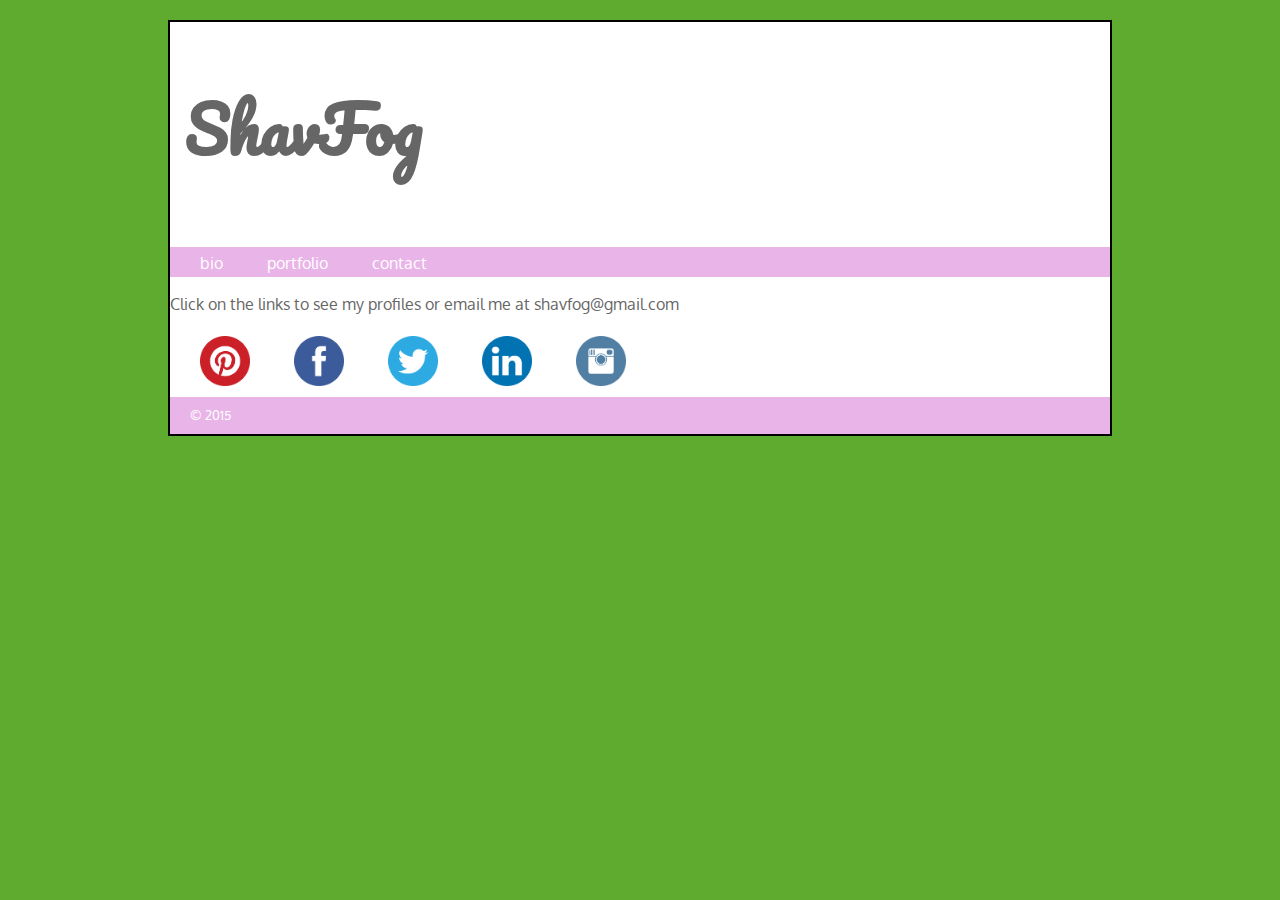
<file: contact.html>
<!DOCTYPE html>
<html>
<head>
    <meta http-equiv="Content-Type" content="text/html" charset="UTF-8" />
    <link rel="stylesheet" type="text/css" href="css/normalize.css"/>
    <link rel="stylesheet" type="text/css" href="css/base.css"/>
    <link href='https://fonts.googleapis.com/css?family=Pacifico|Oxygen' rel='stylesheet' type='text/css'>
    <title>Hello Web!</title>
</head>
<body>
    <div class="wrapper">
        <header>
            <h1>ShavFog</h1>
            <nav>
			<ul>
				<li><a href="index.html">bio</a></li>
                <li><a href="portfolio.html">portfolio</a></li>
                <li><a href="contact.html">contact</a></li>
			</ul>
            </nav>
        </header>
    <section class="contact">
        <p> Click on the links to see my profiles or email me at shavfog@gmail.com</p>
                    <div class="social">
            	<ul>
				<li><a href="https://www.pinterest.com/shavfog/"><img src="img/pinterest.png" alt="pinterest" width="50" height="50"></a></li>
				<li><a href="https://www.facebook.com/shaverne.fogarty"><img src="img/facebook.png" alt="facebook" width="50" height="50"></a></li>
				<li><a href="https://twitter.com/shavfog"><img src="img/twitter.png" alt="twitter" width="50" height="50"></a></li>
                <li><a href="https://www.linkedin.com/profile/view?id=338555185&trk=nav_responsive_tab_profile_pic"><img src="img/linkedin.png" alt="linkedin" width="50" height="50"></a></li>
                <li><a href="http://instagram.com/shavfog/"><img src="img/instagram.png" alt="instagram" width="50" height="50"></a></li>
                </ul>
			</div>
    </section>
    <aside>    
    
    </aside>
   <footer>
   &copy; 2015
   </footer>
   </div>
</body>
</html>
</file>
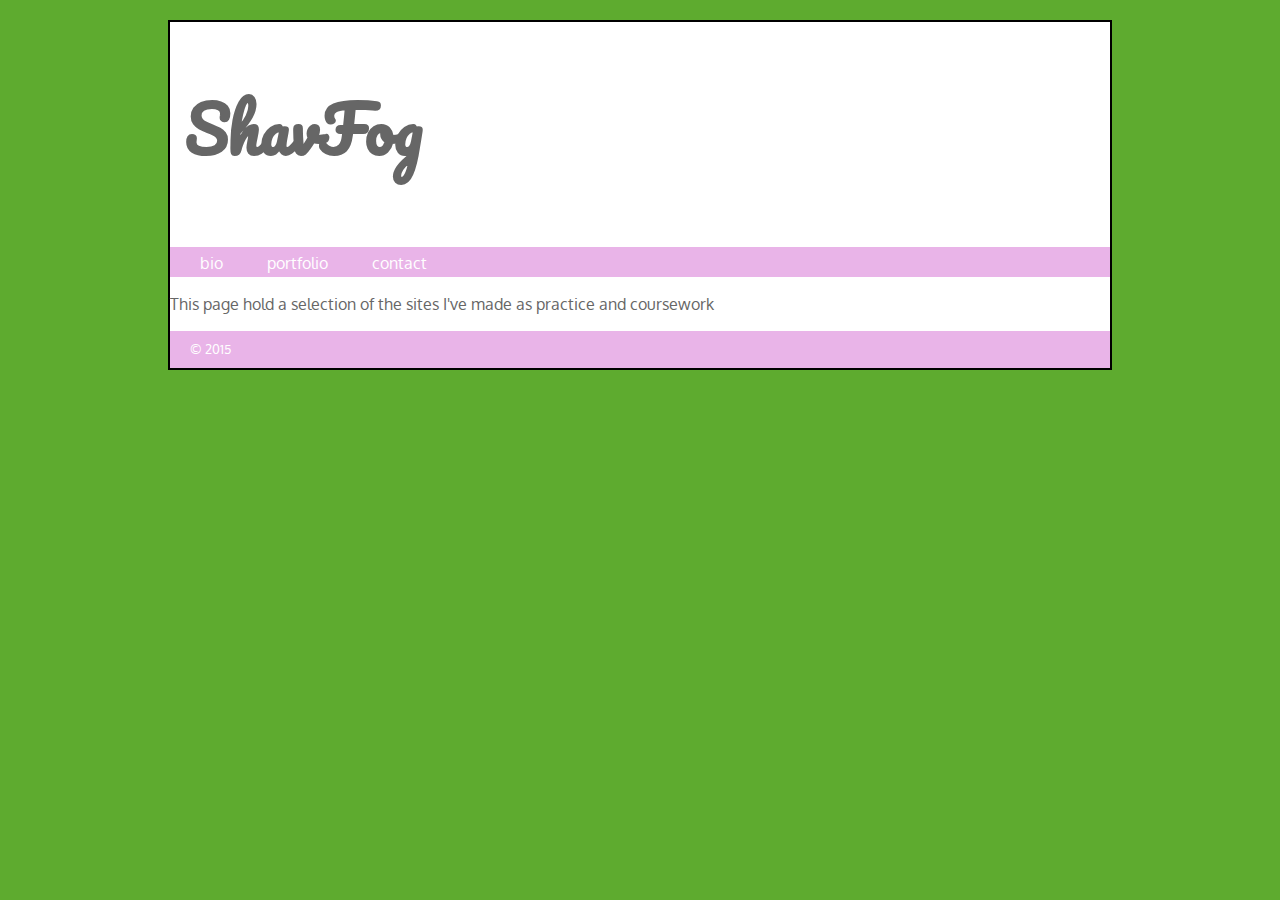
<file: portfolio.html>
<!DOCTYPE html>
<html>
<head>
    <meta http-equiv="Content-Type" content="text/html" charset="UTF-8" />
    <link rel="stylesheet" type="text/css" href="css/normalize.css"/>
    <link rel="stylesheet" type="text/css" href="css/base.css"/>
    <link href='https://fonts.googleapis.com/css?family=Pacifico|Oxygen' rel='stylesheet' type='text/css'>
    <title>Hello Web!</title>
</head>

<body>
<div class="wrapper">
	<header>
        <h1>ShavFog</h1>
            <nav>
			<ul>
				<li><a href="index.html">bio</a></li>
                <li><a href="portfolio.html">portfolio</a></li>
                <li><a href="contact.html">contact</a></li>
			</ul>
            </nav>
   </header>
   <section class="catering">
   <p>This page hold a selection of the sites I've made as practice and coursework </p>
    </section>
   <footer>
   &copy; 2015
   </footer>
   </div>
</body>
</html>
</file>
<file: css/base.css>
header, footer, nav, section, aside {
		display: block;
}
	
body {
		color: #666666;
		background-color: #5eab2f;
        font-family: 'Oxygen', sans-serif;
		line-height: 1.4em;
		margin: 0px;
}
	
.wrapper {
		width: 940px;
		margin: 20px auto 20px auto;
		border: 2px solid #000000;
		background-color: #ffffff;
}
	
header {
		height: 160px;
}
	
h1 {
        text-indent: 15px;
		width: 940px;
		height: 130px;
		margin: 95px 0px 0px 0px;
        font-weight: bolder;
        font-size: 64px;
        font-family: 'Pacifico', cursive;
        color: #
}
	
h2 {
        font-weight: normal;
		margin: 10px 0px 5px 0px;
		padding: 0px;
}
	
nav, footer {
		clear: both;
		color: #ffffff;
		background-color: #e9b4e8;
		height: 30px;
}
	
ul {
		margin: 0px;
		padding:5px 0px 5px 30px;
}
	
li {
		display: inline;
		margin-right: 40px;
}
	
li a {
		color: #ffffff;
        text-decoration: none;
}
	
li a:hover {
		background-color: #689a72;
}

li a:active {
		background-color: #689a72;
}

.bio img {
        float: left;
        width: 250px;
        height: 250px;
        border-radius: 150px;
        border: solid 3px #000000;
}

aside {
		width: 225px;
		float: left;
		padding: 0px 0px 0px 20px;
}
	
.bio {
        float: left;
        width: 659px;
        border-right: 1px solid #eeeeee;
        margin-left: 25px;
}
    
.bio p {
        margin-left: 50%;
}
	
.bio, .location {
        padding-top: 45px;
        padding-bottom: 45px;
}
    
.menu {
        text-align: center;
}

.menu ul {
        padding-top: 45px;
}

.menu, .bio {
        max-height: 500px;
        min-height: 500px;
        overflow: scroll;
}

.social{
    
}

footer {
		font-size: 80%;
		padding: 7px 0px 0px 20px;
}
</file>
